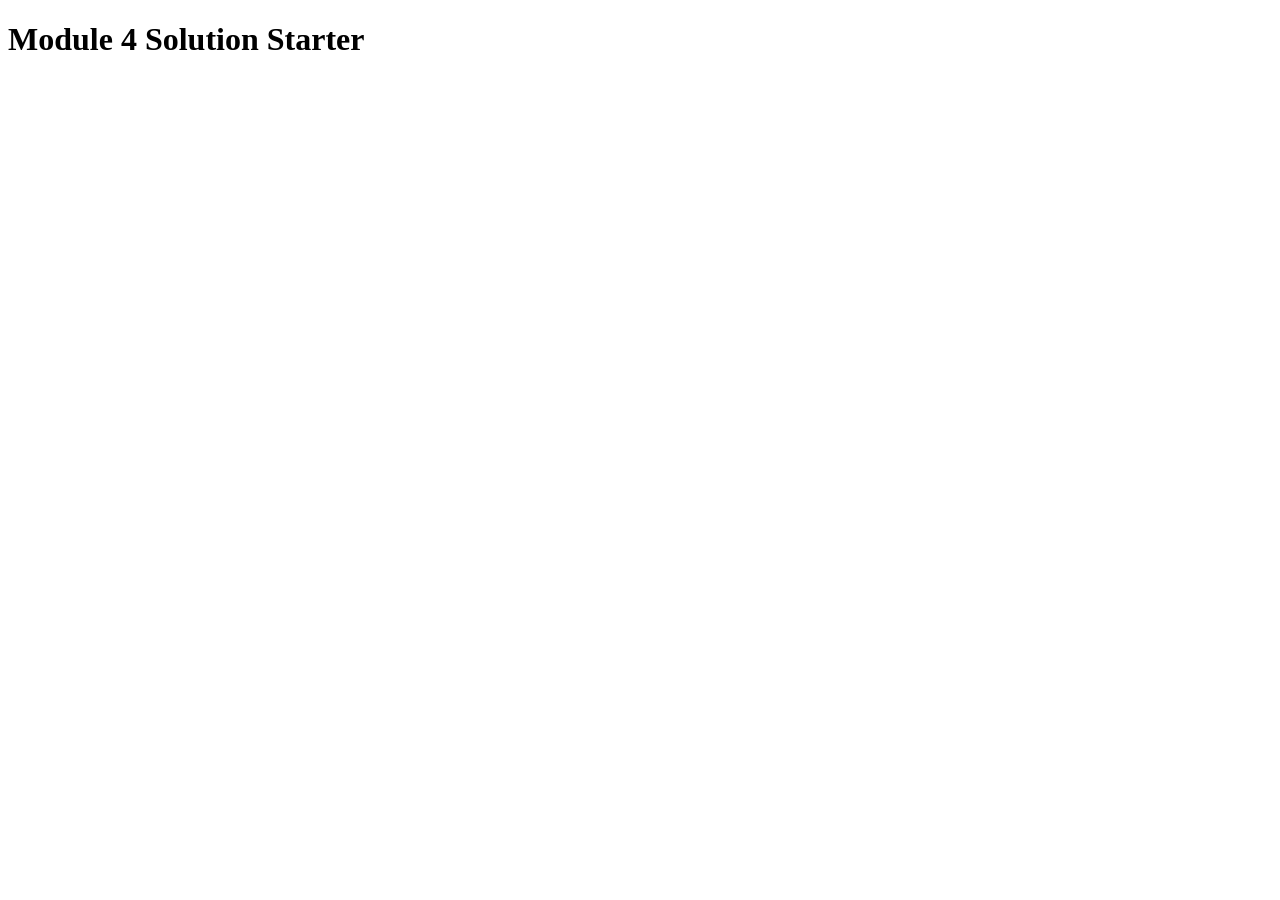
<file: index.html>
<!DOCTYPE html>
<html>
<head>
  <meta charset="utf-8">
  <title>Module 4 Solution Starter</title>
  <script src="SpeakHello.js"></script>
  <script src="SpeakGoodBye.js"></script>
  <script src="script.js"></script>
</head>
<body>
  <h1>Module 4 Solution Starter</h1>
</body>
</html>
</file>
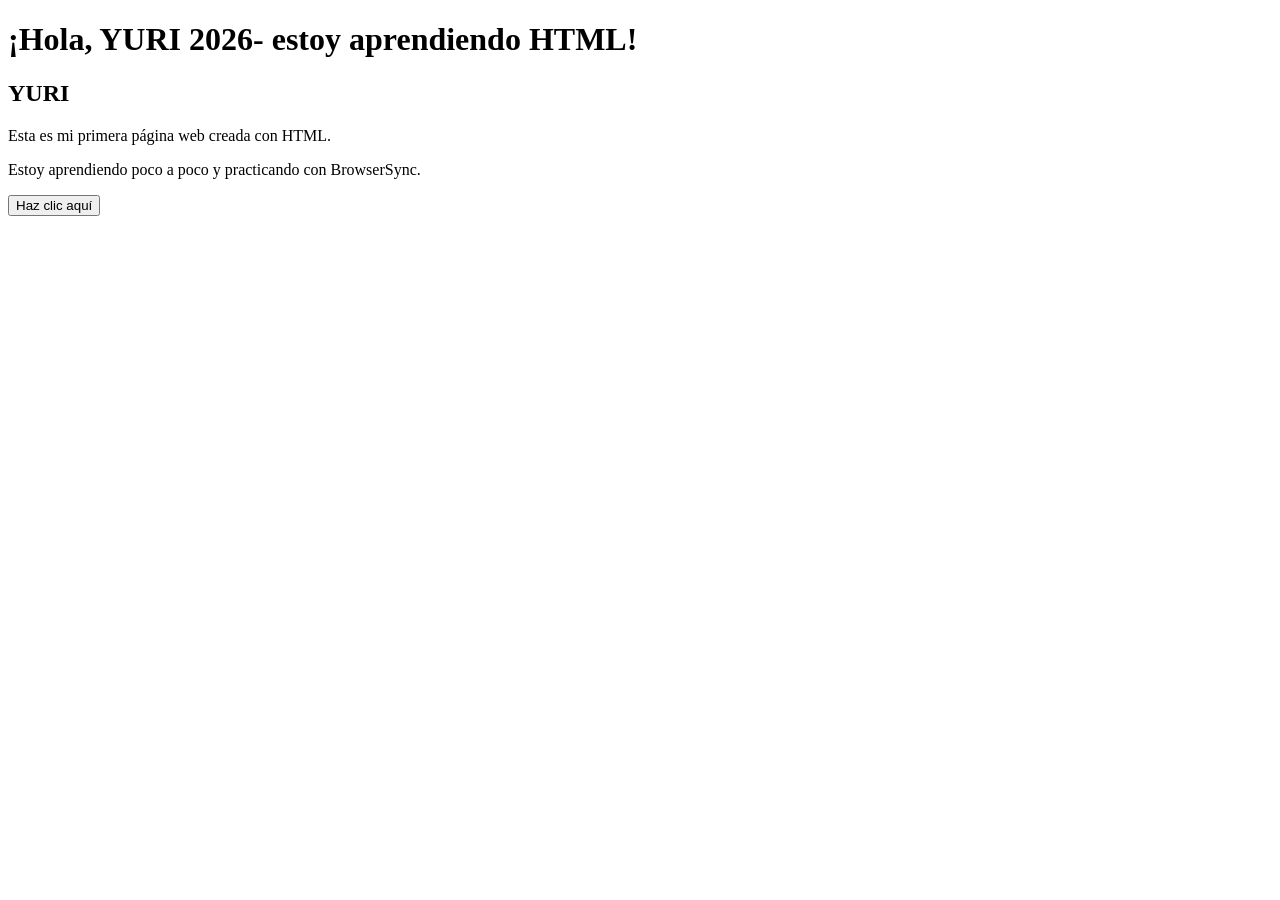
<file: PRUEBA2026/YURI_2 PRUEBA.html>
<!DOCTYPE html>
<html lang="es">
<head>
    <meta charset="UTF-8">
    <meta name="viewport" content="width=device-width, initial-scale=1.0">
    <title>HOLA YURI</title>
</head>

<body>

    <h1>¡Hola, YURI 2026- estoy aprendiendo HTML!</h1>

    <h2>YURI</h2>

    <p>
        Esta es mi primera página web creada con HTML.
    </p>

    <p>
        Estoy aprendiendo poco a poco y practicando con BrowserSync.
    </p>

    <button>Haz clic aquí</button>

</body>
</html>
</file>
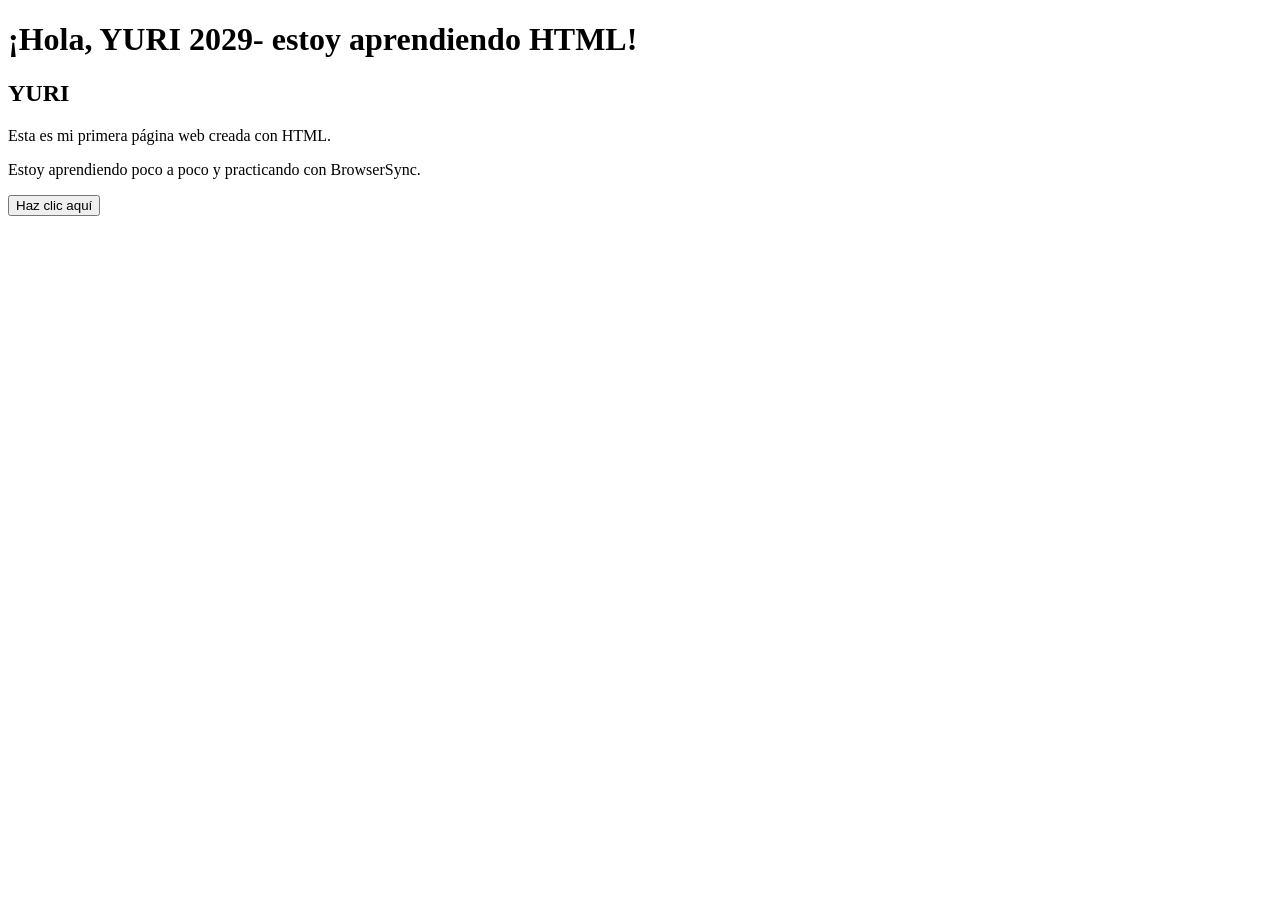
<file: PRUEBA2026/YURI_7 PRUEBA.html>
<!DOCTYPE html>
<html lang="es">
<head>
    <meta charset="UTF-8">
    <meta name="viewport" content="width=device-width, initial-scale=1.0">
    <title>HOLA YURI</title>
</head>

<body>

    <h1>¡Hola, YURI 2029- estoy aprendiendo HTML!</h1>

    <h2>YURI</h2>

    <p>
        Esta es mi primera página web creada con HTML.
    </p>

    <p>
        Estoy aprendiendo poco a poco y practicando con BrowserSync.
    </p>

    <button>Haz clic aquí</button>

</body>
</html>
</file>
